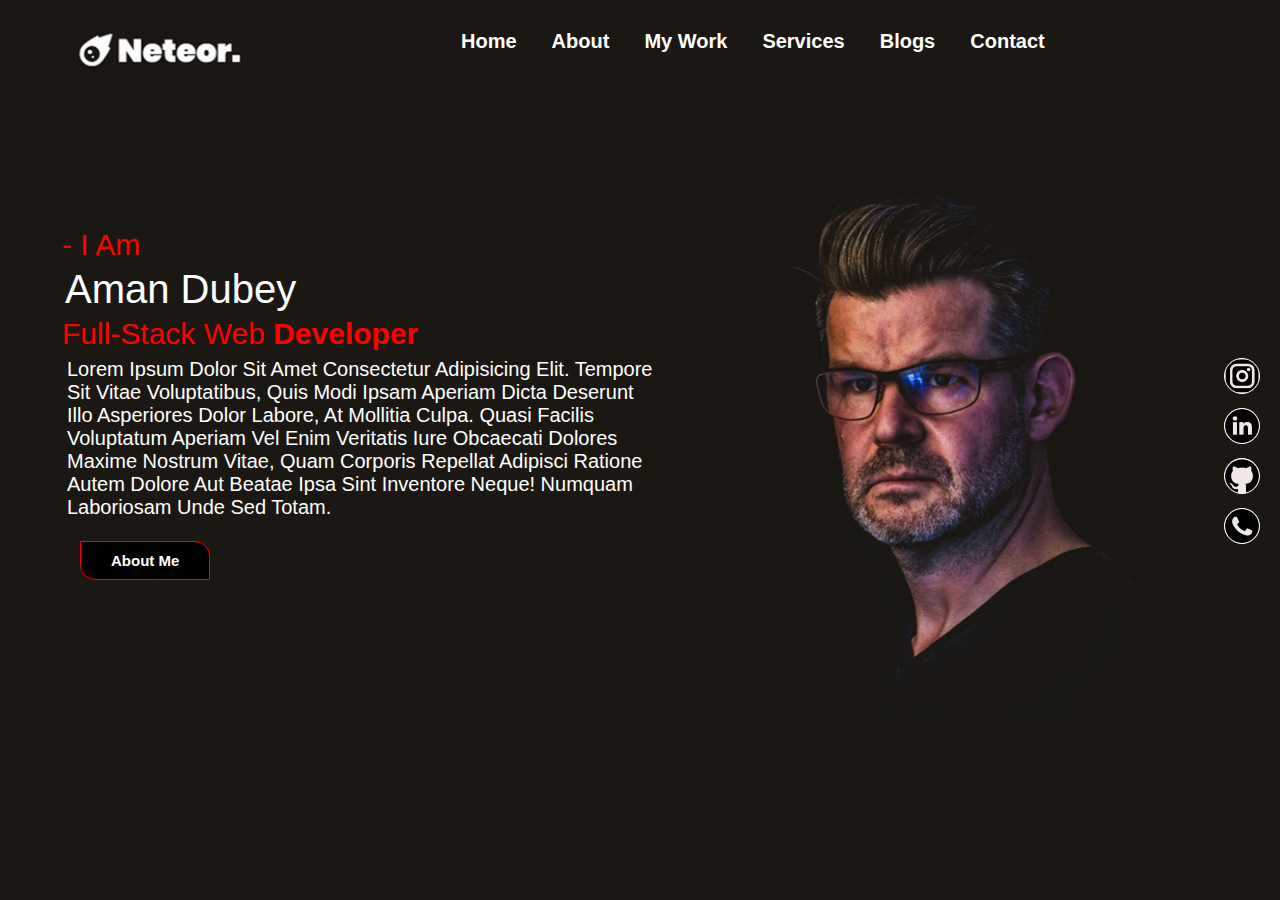
<file: index.html>
<!DOCTYPE html>
<html lang="en">

<head>
  <meta charset="UTF-8" />
  <meta http-equiv="X-UA-Compatible" content="IE=edge" />
  <meta name="viewport" content="width=device-width, initial-scale=1.0" />
  <title>home</title>
  <link rel="stylesheet" href="style.css" />
</head>

<body>
  <div class="wraper1">
    <div class="navbar">
      <section class="logo">
        <img src="logos/neteorlogo.jpg" alt="" />
      </section>
      <section class="navlinks">
        <ul id="navlist">
          <li class="navdata"><a href="index.html">home</a></li>
          <li class="navdata"><a href="about.html">about</a></li>
          <li class="navdata"><a href="work.html">my work</a></li>
          <li class="navdata"><a href="service.html">services</a></li>
          <li class="navdata"><a href="blog.html">blogs</a></li>
          <li class="navdata"><a href="contact.html">contact</a></li>

        </ul>
      </section>
    </div>

    <div class="aboutme">
      <p class="me">- i am</p>
      <p id="name">aman dubey</p>
      <p class="me">full-stack web <b id="developertext"> developer</b></p>

      <p class="somewords">
        Lorem ipsum dolor sit amet consectetur adipisicing elit. Tempore sit
        vitae voluptatibus, quis modi ipsam aperiam dicta deserunt illo
        asperiores dolor labore, at mollitia culpa. Quasi facilis voluptatum
        aperiam vel enim veritatis iure obcaecati dolores maxime nostrum
        vitae, quam corporis repellat adipisci ratione autem dolore aut beatae
        ipsa sint inventore neque! Numquam laboriosam unde sed totam.
      </p>

      <a class="button" href="about.html"> About me</a>
    </div>

    <div class="imagebox">
      <img id="myimage" src="images/imagesss.jpg" alt="owners image" />
    </div>

    <div class="linksbox">
      <a class="links" href="https://www.instagram.com">
        <img class="linksimg" src="icons/homepage-icons/instagram (1).png" alt="insta" />
      </a>
      <a class="links" href="https://in.linkedin.com">
        <img class="linksimg" src="icons/homepage-icons/linkedin.png" alt="linkden" />
      </a>
      <a class="links" href="https://github.com">
        <img class="linksimg" src="icons/homepage-icons/github.png" alt="git" />
      </a>
      <a class="links" href="https://web.whatsapp.com">
        <img class="linksimg" src="icons/homepage-icons/whatsapp.png" alt="whatsapp" />
      </a>
    </div>
  </div>
</body>

</html>
</file>
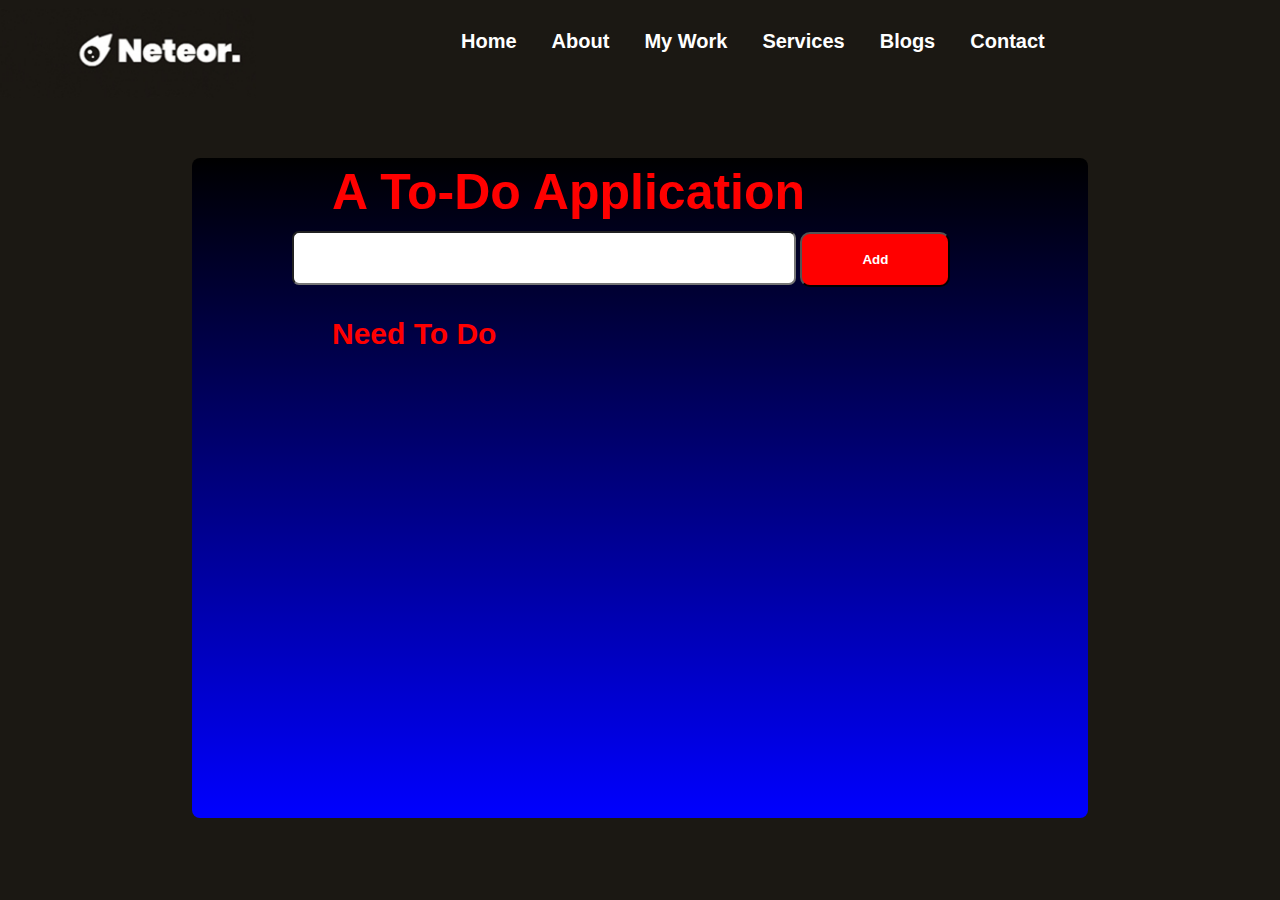
<file: blog.html>
<!DOCTYPE html>
<html lang="en">

<head>
  <meta charset="UTF-8">
  <meta http-equiv="X-UA-Compatible" content="IE=edge">
  <meta name="viewport" content="width=device-width, initial-scale=1.0">
  <title>blog page</title>
  <link rel="stylesheet" href="style.css">

</head>

<body>
  <div class="wraper6">
    <div class="navbar">
      <section class="logo">
        <img src="logos/neteorlogo.jpg" alt="" />
      </section>
      <section class="navlinks">
        <ul id="navlist">
          <li class="navdata"><a href="index.html">home</a></li>
          <li class="navdata"><a href="about.html">about</a></li>
          <li class="navdata"><a href="work.html">my work</a></li>
          <li class="navdata"><a href="service.html">services</a></li>
          <li class="navdata"><a href="blog.html">blogs</a></li>
          <li class="navdata"><a href="contact.html">contact</a></li>

        </ul>
    </div>
    <div class="blog-content">

      <form action="" id="ourform">
        <h1>a to-do application</h1>

        <input type="text " id="ourfield" name="todo" autocomplete="off">
        <button id="addbtn">Add</button>
      </form>
      <h3>need to do</h3> <br>
      <ul id="ourlist">


      </ul>

    </div>
   


  </div>
  <script>
    let ourform = document.getElementById("ourform")
    let ourfield = document.getElementById("ourfield")
    let ourlist = document.getElementById("ourlist")

    ourform.addEventListener("submit", (e) => {
      e.preventDefault()
      createditems(ourfield.value)
    })
    function createditems(x) {
      let ourHtml = ` <li>${x}<button onclick = "deleteitems(this)">delete</button></li><br> `
      ourlist.insertAdjacentHTML("beforeend", ourHtml)
      ourfield.value = ""
      ourfield.focus()

    }
    ourHtml.deleteitems(this).style.background.white
    function deleteitems(elementtodelete) {
      elementtodelete.parentElement.remove()

    }
  </script>
</body>

</html>
</file>
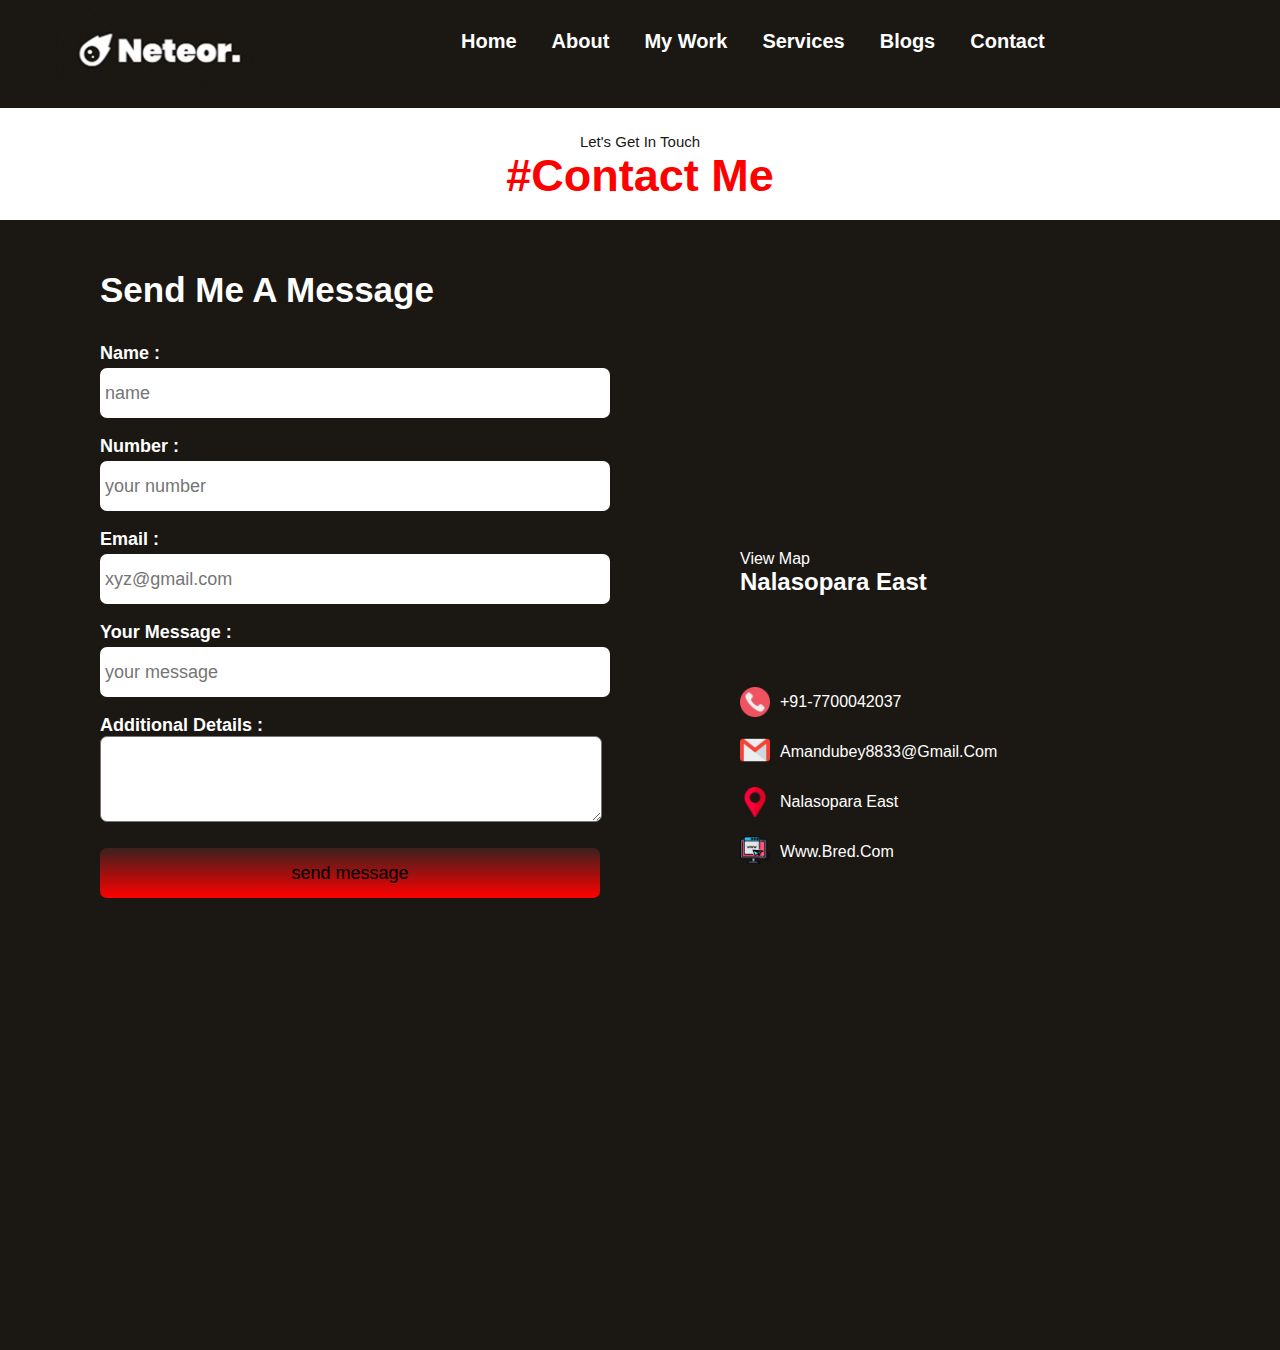
<file: contact.html>
<!DOCTYPE html>
<html lang="en">

<head>
  <meta charset="UTF-8" />
  <meta http-equiv="X-UA-Compatible" content="IE=edge" />
  <meta name="viewport" content="width=device-width, initial-scale=1.0" />
  <title>contact</title>
  <link rel="stylesheet" href="style.css" />


</head>

<body>
  <div class="wraper2">
    <div class="navbar">
      <section class="logo">
        <img src="logos/neteorlogo.jpg" alt="" />
      </section>
      <section class="navlinks">
        <ul id="navlist">
          <li class="navdata"><a href="index.html">home</a></li>
          <li class="navdata"><a href="about.html">about</a></li>
          <li class="navdata"><a href="work.html">my work</a></li>
          <li class="navdata"><a href="service.html">services</a></li>
          <li class="navdata"><a href="blog.html">blogs</a></li>
          <li class="navdata"><a href="contact.html">contact</a></li>
        </ul>
      </section>
    </div>
    <div class="infoheader">
      <h4>let's get in touch</h4>
      <h1>#contact me</h1>
    </div>


    <div class="form">
      <!-- another form has been used in blog -->
      <form action="#">
        <p class="formheading">send me a message</p><br>

        <label for="name"> Name :</label> <br />
        <input type="text" placeholder="Name " autocomplete="off" required /><br /><br />
        <label for="number">Number :</label><br>
        <input type="number" placeholder="your number" autocomplete="off" required> <br> <br>
        <label for="email">Email :</label> <br />
        <input type="email" placeholder="xyz@gmail.com" autocomplete="off" required /><br /><br />
        <label for="message">your message :</label> <br />
        <input type="text" placeholder="your message" autocomplete="off" required /><br /><br />
        <label for="description">additional details :</label><br />
        <textarea name="description" id="description" autocomplete="off" cols="47" rows="4"></textarea>
        <br /><br />
        <input type="submit" name="send message" value="send message" id="submit" />
      </form>
    </div>
    <div class="map">
         
      
        <iframe width="325" height="280" frameborder="0" src="https://www.bing.com/maps/embed?h=280&w=325&cp=19.40074307276076~72.78148896640664&lvl=13&typ=d&sty=h&src=SHELL&FORM=MBEDV8" scrolling="no">
        </iframe>
        <div style="white-space: nowrap; text-align: center; width: 325px; padding: 6px 0;">
           <a id="largeMapLink" target="_blank" href="https://www.bing.com/maps?cp=19.40074307276076~72.78148896640664&amp;sty=h&amp;lvl=13&amp;FORM=MBEDLD">View Map</a> &nbsp;
          
           <h2>nalasopara east</h2>
       
   </div>
    </div>


    <div class="myinfo">
      <section class="box">
        <img class="contacticons" src="icons/contactpage-icons/phone-call.png" />
        <b id="no">+91-7700042037</b>
      </section>

      <section class="box">
        <a href="https://mail.google.com">
          <img class="contacticons" src="icons/contactpage-icons/gmail.png" />
        </a>
        <b id="email">amandubey8833@gmail.com</b>
      </section>
      <section class="box">
         <img class="contacticons" src="icons/contactpage-icons/placeholder.png" />

        <b id="workplace"> nalasopara east </b>
      </section>
      <section class="box">
        <a href="index.html"><img class="contacticons" src="icons/contactpage-icons/web.png" />
        </a>
       <b id="website">www.Bred.com</b>
      </section>
    </div>

  </div>
</body>

</html>
</file>
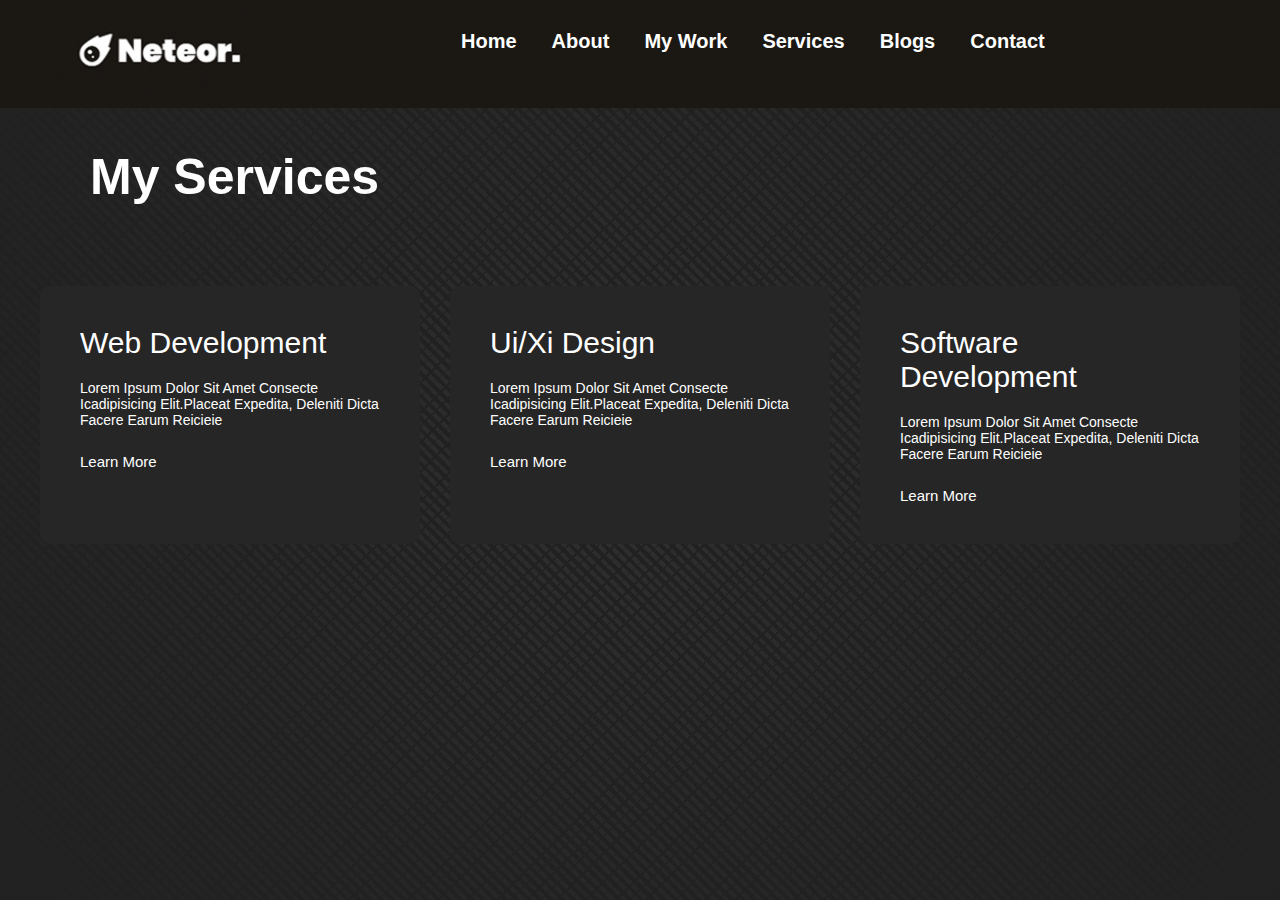
<file: service.html>
<!DOCTYPE html>
<html lang="en">
<head>
    <meta charset="UTF-8">
    <meta http-equiv="X-UA-Compatible" content="IE=edge">
    <meta name="viewport" content="width=device-width, initial-scale=1.0">
    <title>service</title>
    <link rel="stylesheet" href="style.css">
   

</head>
<body>
    <div class="wraper4">
        <div class="navbar">
            <section class="logo">
              <img src="logos/neteorlogo.jpg" alt="" />
            </section>
            <section class="navlinks">
              <ul id="navlist">
                <li class="navdata"><a href="index.html">home</a></li>
                <li class="navdata"><a href="about.html">about</a></li>
                <li class="navdata"><a href="work.html">my work</a></li>
                <li class="navdata"><a href="service.html">services</a></li>
                <li class="navdata"><a href="blog.html">blogs</a></li>
                <li  class="navdata" ><a href="contact.html">contact</a></li>
               
              </ul>
          </div>
        <div class="service-container">
            <h1 class="service-subtitle">my services</h1>

            <div class="servicelists">
               <div>
                   <i class="fa-solid fa-code"></i>
                    <h2> web development</h2>
                    <p >Lorem ipsum dolor sit amet consecte
                        icadipisicing elit.placeat expedita, deleniti dicta facere earum reicieie</p>
                  <a href="#">Learn more</a>
                
                </div>
                <div>
                  <i class="fa-solid fa-crop-simple"></i>
                    <h2> ui/xi design</h2>
                    <p >Lorem ipsum dolor sit amet consecte
                        icadipisicing elit.placeat expedita, deleniti dicta facere earum reicieie</p>
                  <a href="#">Learn more</a>
                
                </div>
                <div>
                  <i class="fa-brands fa-uncharted"></i>
                    <h2> software development</h2>
                    <p >Lorem ipsum dolor sit amet consecte
                        icadipisicing elit.placeat expedita, deleniti dicta facere earum reicieie</p>
                  <a href="#">Learn more</a>
                
                </div>
               
            </div>
        </div>
    </div>
    
</body>
</html>
</file>
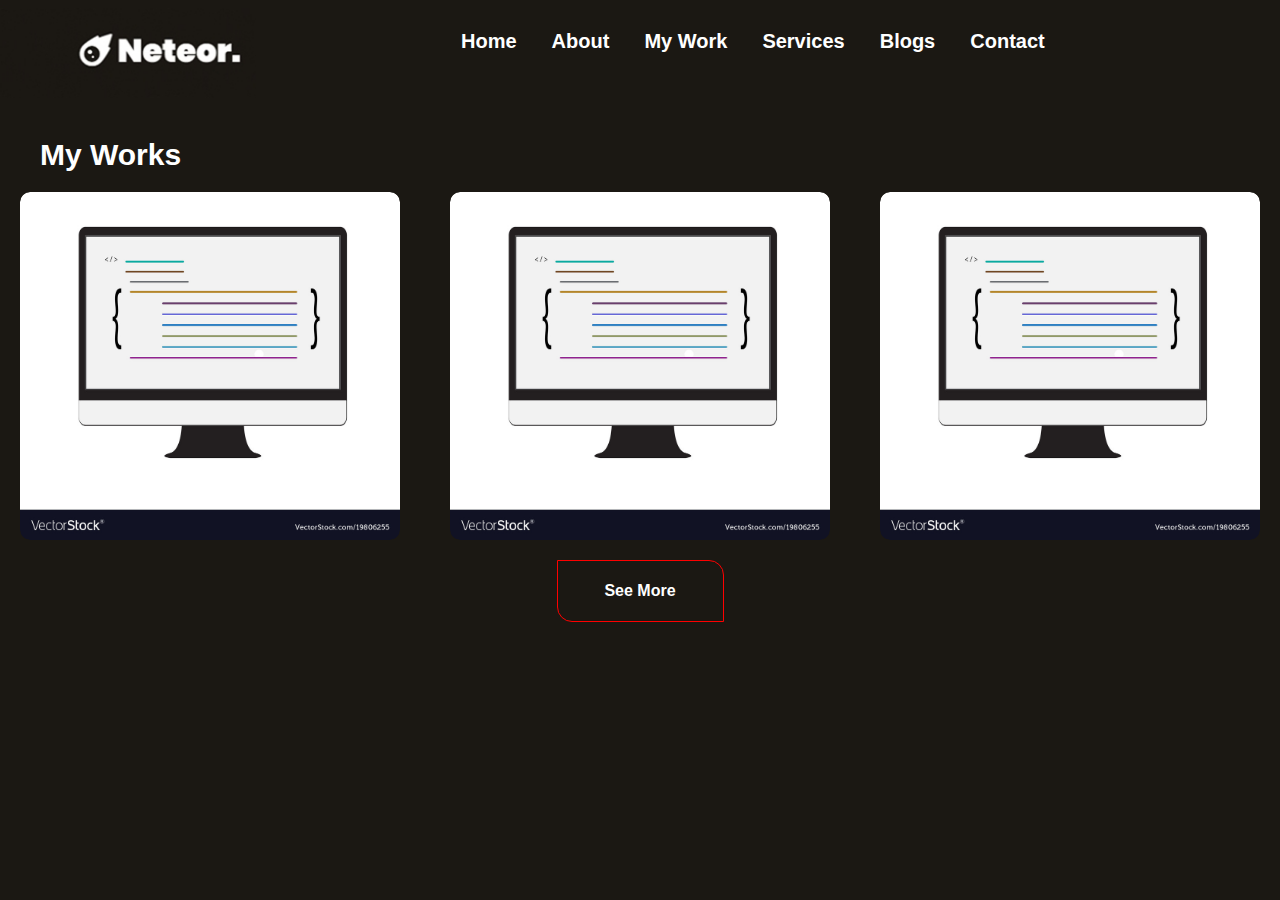
<file: work.html>
<!DOCTYPE html>
<html lang="en">
  <head>
    <meta charset="UTF-8" />
    <meta http-equiv="X-UA-Compatible" content="IE=edge" />
    <meta name="viewport" content="width=device-width, initial-scale=1.0" />
    <title>work page</title>
    <link rel="stylesheet" href="style.css" />
  </head>

  <body>
    <div id="work">
      <div class="wraper5">
        <div class="navbar">
          <section class="logo">
            <img src="logos/neteorlogo.jpg" alt="" />
          </section>
          <section class="navlinks">
            <ul id="navlist">
              <li class="navdata"><a href="index.html">home</a></li>
              <li class="navdata"><a href="about.html">about</a></li>
              <li class="navdata"><a href="work.html">my work</a></li>
              <li class="navdata"><a href="service.html">services</a></li>
              <li class="navdata"><a href="blog.html">blogs</a></li>
              <li class="navdata"><a href="contact.html">contact</a></li>
            </ul>
          </section>
        </div>
        <div class="work-container">
          <h2>my works</h2>

          <div class="worklist">
            <div class="work">
              <img src="images/work1.jpg"  />

              <div class="layer">
                <h3>e-commerce website</h3>
                <p>
                  Lorem ipsum dolor sit amet consed impe <br />
                  dit quos exercitationem debitis even
                </p>
                <a href="#">explore</a>
              </div>
            </div>

            <div class="work">
              <img src="images/work1.jpg" />

              <div class="layer">
                <h3>music app</h3>
                <p>
                  Lorem ipsum dolor sit amet coelit. Eius eum ratione <br />
                  quo aliquid impedit quos exercitationem debitis even
                </p>
                <a href="#">explore</a>
              </div>
            </div>

            <div class="work">
              <img src="images/work1.jpg" d/>
              <div class="layer">
                <h3>software program game</h3>
                <p>
                  Lorem ipsum doling elit. Eius eum ratione br <br />
                  quo aliquid impedit quos exercitationem debitis even
                </p>
                <a href="#">explore</a>
              </div>
            </div>
          </div>
          <div class="seemore">
            <a href="service.html"> see more</a>
          </div>
        </div>
      </div>
    </div>
  </body>
</html>
</file>
<file: style.css>
/*/////////// homepage-style//////////*/

* {
  margin: 0px;
  padding: 0px;
  text-transform: capitalize;
  font-family: Arial, Helvetica, sans-serif;
}

.wraper1 {
  background-color: #1b1813;
  height: 100vh;
  width: 100vw;
}

.navbar {
  max-height: 20vh;
  min-height: 12vh;
  width: 100vw;
  color: white;
  background-color: #1b1813;
  font-family: Arial, Helvetica, sans-serif;
}
.navlinks a:active {
  color: red;
}

.logo {
  background-color: #1b1813;
  margin-top: 3px;
  height: 11vh;
  width: 20vw;
  float: left;
  display: inline;
}

.logo img {
  height: 10vh;
  margin-top: 5px;
}

.navlinks {
  background-color: #1b1813;
  margin-top: 1px;
  height: 11vh;
  width: 80vw;
  float: left;
  display: inline;
}

#navlist {
  float: left;
  list-style: none;
  margin-left: 190px;
  line-height: 4;
  font-size: 18px;
  font-weight: 600;
}

.navdata {
  display: inline;
  padding: 0px 15px;
  font-size: 20px;
}

a {
  text-decoration: none;
  color: white;
}

.aboutme {
  margin-top: 120px;
  margin-left: 60px;
  height: 400px;
  width: 600px;
  display: inline;
  float: left;
}

p.me {
  font-size: 30px;
  color: red;
  text-transform: capitalize;
  font-family: "Segoe UI", Tahoma, Geneva, Verdana, sans-serif;
  display: inline;
  padding: 2px;
}

#developertext:hover {
  color: white;
  cursor: pointer;
}

#name {
  font-size: 40px;
  font-weight: 400;
  color: white;
  padding: 5px;
  text-transform: capitalize;
}

.somewords {
  padding: 7px;
  color: white;
  font-size: 20px;
  font-weight: 200;
  text-transform: capitalize;
}

.imagebox {
  display: inline-block;
  margin-top: 75px;
  float: left;
  transition: background 0.5s, transform 0.7s;
  overflow: hidden;
}
.imagebox:hover {
  transform: translatex(-20px);
}

#myimage {
  height: 550px;
  float: left;
  
  transition: background 0.5s, transform 0.4s;
}
#myimage:hover {
  transform: translateY(-10px);
}

.linksbox {
  display: inline-block;
  float: left;
  height: 270px;
  width: 50px;
  margin-top: 240px;
  padding: 5px;
}

.linksimg {
  margin: 5px;
  height: 34px;
  border: 1px solid #1b1813;
  background-color: rgb(241, 231, 231);
  border-radius: 50%;
  border: 1px solid white;
  transition: transform 0.3s;
}

.linksimg:hover {
  background: linear-gradient(black, red);
  height: 36px;
  border: 1px solid rgb(220, 23, 23);
  transform: translatex(-10px);
}

li :hover {
  color: orangered;
}

.button {
  margin-left: 20px;
  padding: 10px 30px;
  float: left;
  border: 1px solid red;
  border-radius: 0px 15px;
  font-size: 15px;
  font-weight: bold;
  text-transform: capitalize;
  margin-top: 15px;
  background-color: black;
}

.button:hover {
  border: 1px solid white;
  background: linear-gradient(to right, black, red, white, red, black);
  color: black;
}

/*/////////// contact style///

 
///////////////////////////////////////////////////////////////////////////////////////////////*/

body {
  background-color: #1b1813;
  color: white;
}

.wraper2 {
  background-color: #1b1813;
  height: 150vh;
  width: 100vw;
  
}
 
 .infoheader h4 {
  font-weight: 300;
  margin-top: 15px;

  padding-top: 10px;
  font-size: 15px;
  color: #1b1813;
  text-align: center;
}

.infoheader  h1 {
  font-size: 45px;
  color: red;
  padding-bottom: 30px;
  text-align: center;
}

.infoheader {
  height: 7rem;
  width: 100vw;
  background: rgb(255, 255, 255);
  display: inline-block;
}
.myinfo {
  display: flex;
  flex-direction: column;
  width: 25vw;
  display: inline-block;
  padding-top: 25px;
  margin-top: 40px;
}

.box {
  height: 50px;
  width: 345px;
  display:flex;
   gap: 10px;
   align-items: center;
  
 
}

.contacticons {
  height: 30px;
  
}

#no,
#email,
#workplace,
#website {
  color: white;
  font-weight: 400;
  
  
}
#nono{
  line-height: 3;
}

p.formheading {
  padding-top: 20px;
  text-transform: capitalize;
  color: white;
  font-size: 35px;
  margin-bottom: 15px;
  font-weight: bolder;
}

.form {
  color: black;
  margin-left: 100px;
  height: 80vh;
  width: 50vw;
  float: left;
  margin-top: 30px;
}



label {
  color: white;
  font-size: 18px;
  font-weight: 700;
  text-transform: capitalize;
}

 .form form input {
  color: black;
  text-transform: lowercase;
  border: none;
  font-size: 18px;
 
  height: 50px;
  width: 500px;
  margin-top: 4px;
  padding: 0px 5px;
  border-radius: 7px;
}

input [type="text"] {
  text-transform: capitalize;
  
}

textarea {
  color: black;
  text-transform: capitalize;
  font-family: "Gill Sans", "Gill Sans MT", Calibri, "Trebuchet MS", sans-serif;
  border-radius: 7px;
  font-size: 18px;
  width: 500px;
  background-color: white;
}

input[type="submit"] {
  text-align: center;
  border-radius: 5px;
  width: 500px;
  color: white;
  height: 0px;
  font-size: larger;
  
  border-radius: 0px 15px;
  background: linear-gradient(rgba(131, 55, 55, 0.306), red);
  transition: height .5s ,  transform 0.5s;
}

input[type="submit"]:hover {
  cursor: pointer;
  transform: translateY(-7px);
  font-size: larger;
  height: 70px;
  border:  1px solid white;
  
}
.map{
  margin-top: 40px;
  margin-left: 50px;
  margin-bottom: 10px;

}

/*/////////about page//////////
background: linear-gradient(to right, black, red, black);
////////////////////////////////////////////////////////////*/

.wraper3 {
  font-family: "Gill Sans", "Gill Sans MT", Calibri, "Trebuchet MS", sans-serif;
  height: 100vh;
  width: 100vw;
}

.column {
  margin-left: 10px;
  padding-left: 10px;
  float: left;
  display: inline-block;
  height: 130vh;
  min-width: 20vw;
  max-width: 21vw;
}

.sec1 {
  text-align: center;
  display: inline-block;
  height: 40vh;
  width: 21vw;
}

#smallimg {
  background-size: cover;
  height: 100px;
  margin-top: 5px;
  background-size: cover;
  border: 1px solid white;
  border-radius: 50%;
}

#pickdetails {
  padding: 4px 0px 7px 0px;
  font-size: small;
  font-weight: 400;
  border-bottom: 1px solid white;
  color: white;
  opacity: 0.7;
}

#pickname {
  font-size: larger;
  text-transform: uppercase;
  color: red;
  opacity: 1;
}

#pickaddress {
  display: flex;

  margin-top: 10px;
}
#adress-left {
  list-style-type: none;
  text-align: justify;
  margin-left: 20px;
  color: rgba(179, 28, 28, 0.761);
}
#adress-right {
  list-style-type: none;
  margin-left: 40px;
  text-align: justify;
  opacity: 0.7;
}

.sec2 {
  margin-top: 1rem;

  display: inline-block;
  height: 64vh;
  width: 18vw;
  color: white;
}

#skillheading {
  font-size: 25px;
}

.skillboxses {
  height: 25px;
  width: 20vw;
  border: 1px solid white;
}

.skillboxses:hover {
  border: 1px solid white;
}

#percentbackgroundcolor1 {
  display: inline-block;
  height: 25px;
  padding-left: 4px;
  width: 16vw;
  line-height: 1.3;
  border-radius: 0px 10px 10px 0px;
  background: linear-gradient(to right, black, red);
}

#percentbackgroundcolor2 {
  display: inline-block;
  height: 25px;
  padding-left: 4px;
  width: 12vw;
  line-height: 1.3;
  border-radius: 0px 10px 10px 0px;
  background: linear-gradient(to right, black, red);
}

#percentbackgroundcolor3 {
  display: inline-block;
  height: 25px;
  padding-left: 4px;
  width: 12vw;
  line-height: 1.3;
  border-radius: 0px 10px 10px 0px;
  background: linear-gradient(to right, black, red);
}

#percentbackgroundcolor4 {
  display: inline-block;
  height: 25px;
  padding-left: 4px;
  line-height: 1.3;
  border-radius: 0px 10px 10px 0px;
  width: 10vw;
  background: linear-gradient(to right, black, red);
}

#percentbackgroundcolor5 {
  display: inline-block;
  height: 25px;
  padding-left: 4px;
  width: 10vw;
  background: linear-gradient(to right, black, red);
  line-height: 1.3;
  border-radius: 0px 10px 10px 0px;
}

#percentbackgroundcolor6 {
  display: inline-block;
  height: 25px;
  padding-left: 4px;
  width: 10vw;
  background: linear-gradient(to right, black, red);
  line-height: 1.3;
  border-radius: 0px 10px 10px 0px;
}

#percentbackgroundcolor7 {
  display: inline-block;
  height: 25px;
  padding-left: 4px;
  width: 10vw;
  line-height: 1.3;
  border-radius: 0px 10px 10px 0px;
  background: linear-gradient(to right, black, red);
}

#percentbackgroundcolor8 {
  display: inline-block;
  height: 25px;
  width: 10vw;
  padding-left: 4px;
  line-height: 1.3;
  border-radius: 0px 10px 10px 0px;
  background: linear-gradient(to right, black, red);
}

#skilltopic {
  color: white;
  font-weight: 700;
}

#skillpercent {
  font-weight: 200;
  opacity: 0.7;
  color: rgba(255, 255, 255, 0.774);
}

.sec3 {
  margin-top: 1vh;
  float: left;
  height: 14vh;
  width: 21vw;
}

#cvbtn {
  display: inline-block;
  height: 45px;
  width: 160px;
  line-height: 3;
  text-align: center;
  font-size: 17px;
  background: red;
  
  color: white;
  margin-top: 7px;
  margin-left: 60px;
  font-weight: 600;
  border-radius: 0px 10px;
  transition: background 0.4s, transform 0.4s;
}

#cvbtn:hover {
  border: 2px solid white;
  transform: translateY(-4px);
}

.row1 {
  float: left;
  max-height: 60vh;
  min-height: 40vh;
  max-width: 75vw;
  min-width: auto;
  margin-left: 30px;
  position: relative;
  border-radius: 10px;
}

.header {
  position: absolute;
  top: 5px;
  left: 10px;
  float: left;
  padding: 10px;
}

#aboutbg {
  opacity: 0.4;
  width: 70vw;
  height: 60vh;
  background-color: black;
}

#row1header {
  font-size: 60px;
  font-weight: 1000;
  margin-top: 20px;
}

#row1header2 {
  margin-top: 10px;
  font-size: 25px;
  font-weight: 500;
}

.code {
  color: red;
}

.explorebtn {
  margin-top: 10px;
  height: 40px;
  width: 150px;
  font-size: 20px;
  padding-top: 12px;
  text-align: center;
  background: red;
  color: white;
  display: block;
  font-weight: 500;
  border-radius: 0px 15px;

  transition: background 0.5s, transform 0.5s;
}

.explorebtn:hover {
  transform: translatex(15px);
}

.row2 {
  display: flex;
  float: left;
  gap: 15px;
  align-items: center;
  justify-content: center;
  height: 50vh;
  width: 75vw;
  margin-top: 10px;
  margin-left: 25px;
}

.abouteducationheader {
  padding: 20px 10px;
  margin-left: 30px;
  text-align: center;
  display: inline-block;
  font-size: 35px;
  font-weight: 600;
}

.educationbox {
  display: inline-block;

  height: 45vh;
  width: 23vw;
  margin-left: 10px;
  background: red;
  border-radius: 15px;
  transition: background 0.8ms, transform 0.4s;
}
.educationbox:hover {
  transform: translateY(-25px);
  background: rgba(255, 0, 0, 0.795);
}

.educationheading {
  margin-top: 10px;
  padding: 20px 25px 0px;
  font-size: 20px;
  font-weight: 500;
  font-weight: bolder;
}

.educationdetail {
  padding: 5px 20px 5px;
  margin-top: 6px;
  color: black;
  font-weight: 300;
  font-size: 15px;
}
.educationbox ul li {
  color: black;
  font-weight: 700;
  font-size: medium;
  margin-left: 40px;
  margin-bottom: 4px;
}
.year {
  font-weight: 600;
  padding: 0px 25px 20px;
  font-size: 14px;
}

.seeresult {
  font-size: 17px;
  padding: 10px 20px 0px;
  color: white;
  text-align: center;
  display: inline-block;
  font-weight: bolder;
  margin-left: 10px;
}

.seeresult:hover {
  cursor: pointer;

  text-decoration: underline;

  border-radius: 15px;
}

.educationbox:hover {

  cursor: pointer;
}

/*
---------------------service page-----------*/
.wraper4 {
  background-image: radial-gradient(
      circle at center center,
      transparent,
      rgb(33, 33, 33)
    ),
    repeating-linear-gradient(
      135deg,
      rgb(33, 33, 33) 0px,
      rgb(33, 33, 33) 2px,
      transparent 2px,
      transparent 10px,
      rgb(33, 33, 33) 10px,
      rgb(33, 33, 33) 11px,
      transparent 11px,
      transparent 21px
    ),
    repeating-linear-gradient(
      45deg,
      rgb(47, 47, 47) 0px,
      rgb(47, 47, 47) 4px,
      transparent 4px,
      transparent 8px
    ),
    linear-gradient(90deg, rgb(33, 33, 33), rgb(33, 33, 33));
  height: 100vh;
  width: 100vw;
  font-family: "Segoe UI", Tahoma, Geneva, Verdana, sans-serif;
}
.service-container {
  margin: 0px 40px;
}
.service-subtitle {
  font-size: 50px;
  padding: 40px 50px;
  color: #fff;
  margin-bottom: 40px;
  text-align: unset;
}
.servicelists {
  display: grid;
  grid-template-columns: repeat(auto-fit, minmax(250px, 1fr));
  grid-gap: 30px;
}
.servicelists div {
  cursor: pointer;
}

.servicelists div h2 {
  font-size: 30px;
  font-weight: 500;
  margin-bottom: 20px;
}
.servicelists div a {
  color: white;
  text-decoration: none;
  font-size: 15px;
  margin-top: 25px;
  display: inline-block;
}

.servicelists div {
  background: #262626;
  padding: 40px;
  font-weight: 400px;
  font-size: 14px;
  border-radius: 10px;
  transition: background 0.3s, transform 0.5s;
}
.servicelists div:hover {
  background-color: red;
  transform: translateY(-25px);
}

/* ------work style page -------------------------------*/

.wraper5 {
  

}
 

.work-container h2 {
  padding: 30px 40px 0px;
  font-size: 30px;
  color: rgb(255, 255, 255);
}

.workno h3 {
  padding: 0px 10px 20px;
  color: red;
  opacity: 0.8;
  font-size: 15px;
  text-align: center;
}

.worklist {
  display: grid;
  grid-template-columns: repeat(auto-fit, minmax(250px, 1fr));
  grid-gap: 50px;
  margin: 20px 20px ;
}
.work {
  border-radius: 10px;
  position: relative;
  overflow: hidden;
}

.work img {
  display: block;
  border-radius: 10px;
  width: 100%;
  transition: transform 0.5s;
  background-size: contain;
}
.work h2 {
  padding-top: 20px;
  text-align: center;
}

.layer {
  width: 100%;
  height: 0%;
  position: absolute;
  left: 0;
  bottom: 0;
  background: linear-gradient(rgba(0, 0, 0, 0.5), red);
  overflow: hidden;
  display: flex;
  align-items: center;
  flex-direction: column;
  justify-content: center;
  cursor: pointer;
  font-size: 14px;
  transition: height 0.5s;
}
.layer p {
  text-align: center;
}
.layer h3 {
  font-weight: 900;
  font-size: 20px;
  margin-bottom: 20px;
}
.work:hover img {
  transform: scale(1.1);
}
.work:hover .layer {
  height: 100%;
}
.seemore {
  text-align: center;
}

.seemore a {
  list-style-type: none;
  display: inline-block;
  width: 85px;
  text-align: center;
  padding: 10px 40px;
  transition: background 0.7s, transform 0.7s;
  color: white;
  font-weight: 600;
  line-height: 2.5;
 
  border: 1px solid red;
  border-radius: 0px 15px 0px 15px;
}
.seemore a:hover {
  background: red;
  transform: translateY(-5px);
}
.layer a {
  text-decoration: none;
  display: inline-block;
  font-size: medium;
  font-weight: 900;
  color: black;
  padding: 20px 0px;
}
/* -------------blog page--------------- */
.wraper6{
  height: 100vh;
  width: 100vw;
  background-color:#1b1813;
}
.blog-content{

 background: linear-gradient(black, blue);
 padding-bottom: 30px;
 min-height:70vh;
 max-height: 200vh;
 width: 70vw;
 border-radius: 8px;
 margin: auto;
 margin-top:50px;
}

.blog-content h3 {
  margin-top: 30px;
  color: red;
  font-weight: 900;
  margin-left: 140px;
  font-size: 30px;
}
.blog-content form{
  
  display:inline-block;
}
#ourform h1{
  margin-top: 5px;
  color: red;
  font-weight: 900;
  margin-left: 140px;
  font-size: 50px;
  margin-bottom: 10px;
  
  
}
.blog-content input{
  margin-left: 100px;
  display: inline-block;
  color: black;
  text-transform: uppercase;
  font-size: 18px;
  background: linear-gradient(to right,white 80% );
  height: 50px;
  width: 500px;
  border-radius: 7px;

}
.blog-content button{
  height: 55px;
  width: 150px;
  background-color: red;
  color: white;
  font-weight: 600;
  border-radius: 10px;
  cursor: pointer;
  

  

}
#ourlist{
  margin-left: 160px;
}
#ourlist li button{
  height: 30px;
  width: 70px;
}

.game{
  background-color: rgb(182, 182, 194);
  height: 50vh;
  
}
.game h2{
  color: black;
  font-size: 40px;
  font-weight: 700;
  text-align: center;
  margin-top: 30px;
  
}
</file>
